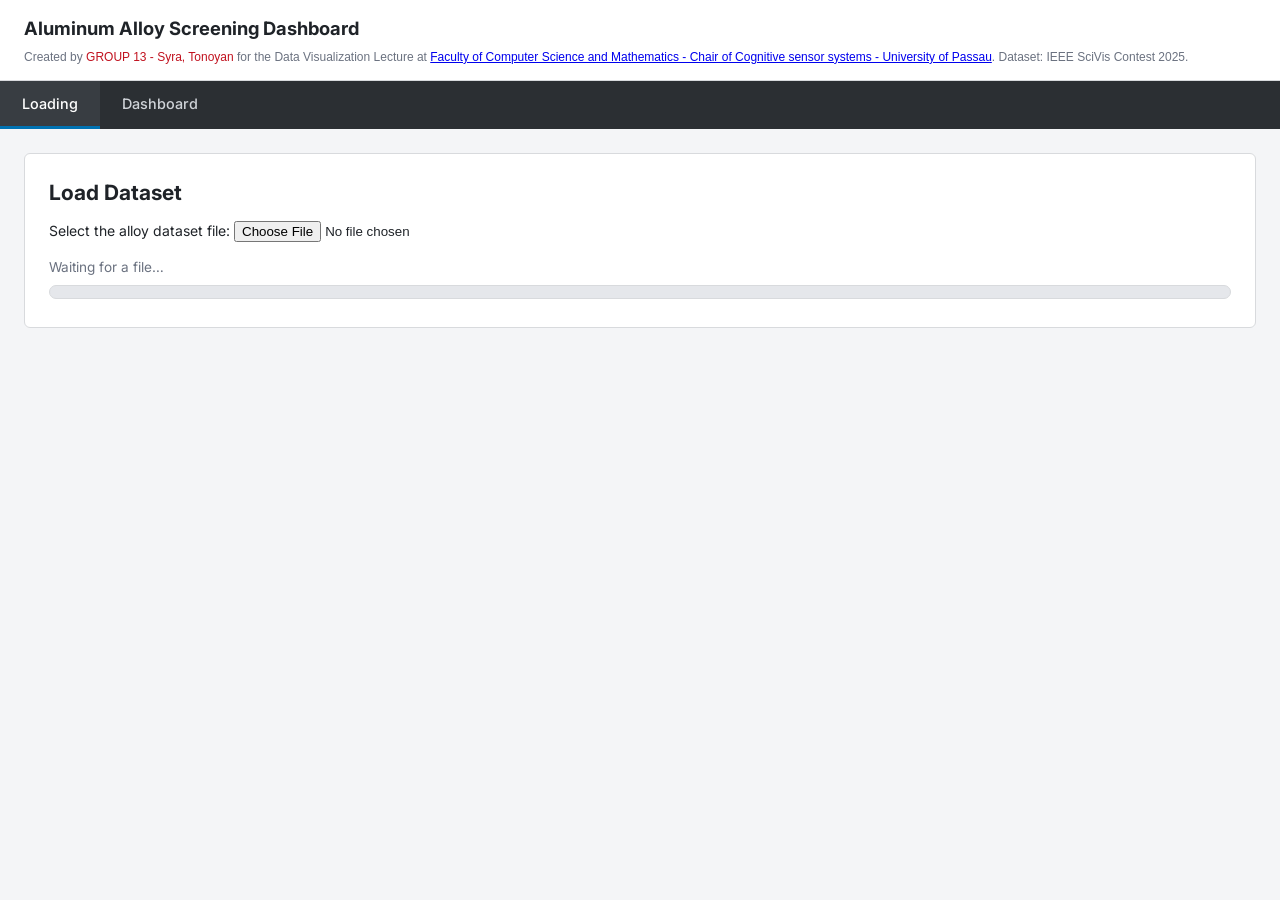
<file: src/index.html>
<!DOCTYPE html>
<!--
* Aluminum Alloy Screening Dashboard
* IEEE SciVis Contest 2025 - Data Visualization, University of Passau
* GROUP 13 - Syra, Tonoyan
*
* (Copyright University of Passau, Chair of Cognitive Sensor Systems).
-->

<html lang="en">
<head>
    <meta charset="UTF-8">
    <title>Aluminum Alloy Screening Dashboard</title>

    <link rel="stylesheet" type="text/css" href="style.css">
    <link rel="stylesheet" type="text/css" href="t1_modal.css">

    <!-- include d3 -->
    <script src="https://d3js.org/d3.v7.min.js"></script>

    <!-- shared cross-view session state (docs/pipeline_contract.md) -->
    <script src="datavis.js"></script>

    <!-- per-view components (see docs/project_schedule.md component ownership) -->
    <script src="loading_tab.js"></script>
    <script src="t1_modal.js"></script>
    <script src="t2_umap.js"></script>
    <script src="t3_violin.js"></script>
    <script src="t4_filter.js"></script>
    <script src="t5_spider.js"></script>
    <script src="t6_table.js"></script>
</head>

<body onload="init()">

<header id="appHeader">
    <div id="headerTitle">
        <h1>Aluminum Alloy Screening Dashboard</h1>
        <p id="credits">
            Created by <span class="instructions">GROUP 13 - Syra, Tonoyan</span>
            for the Data Visualization Lecture at <a href="https://www.fim.uni-passau.de/digitale-bildverarbeitung">Faculty of Computer
            Science and Mathematics - Chair of Cognitive sensor systems - University of Passau</a>.
            Dataset: IEEE SciVis Contest 2025.
        </p>
    </div>

    <!-- Placeholder for T1 project chips, appear when "Apply" button is clicked (t1_modal.js) -->
    <div id="projectChips"></div>

     <!-- openProjectModal() in t1_modal.js, switching of hidden attribute in loading_tab.js -->
    <button id="addProjectBtn" class="btn-primary" onclick="openProjectModal()" hidden>+ Add Project</button>
</header>


<!--  Client Project Setup window T1  -->
<div id="projectModalOverlay" class="modal-overlay" hidden> <!--openProjectModal() clears hidden-->
    <div class="modal" role="dialog" aria-modal="true" aria-labelledby="modalTitle">
        <div class="modal-header">
            <h2 id="modalTitle">Client Project Setup</h2>
            <button class="modal-close" onclick="closeProjectModal()" aria-label="Close">&times;</button>
        </div>

        <!-- t1_modal.js fills one or two .project-form columns in here -->
        <div class="project-forms" id="projectFormArea"></div>

        <!-- reveals the 7 secondary-tier property rows in every form -->
        <button id="t1SeeMoreBtn" class="btn-secondary" onclick="toggleT1Secondary()">See more (7 secondary properties)</button>

        <button id="addProjectBBtn" class="btn-secondary" onclick="addProjectB()">+ Add Project B</button>
        <button id="removeProjectBBtn" class="btn-secondary" onclick="removeProjectB()" hidden>&times; Remove Project B</button>

        <div class="modal-actions">
            <button class="btn-secondary" onclick="closeProjectModal()">Cancel</button>
            <button id="applyProjectBtn" class="btn-primary" onclick="applyProjects()">Apply</button>
        </div>
    </div>
</div>


<!-- Tab bar: Loading (default) -> Dashboard (T1-T6 workflow) -->
<nav id="tabBar">
    <button class="tablink" id="defaultOpen" onclick="openPage('Loading', this)">Loading</button>
    <button class="tablink" onclick="openPage('Dashboard', this)">Dashboard</button>
</nav>


<!-- Loading tab: file upload, progress bar, post-load data preview     -->

<section id="Loading" class="tabcontent">

    <div class="panel">
        <h2>Load Dataset</h2>
        <p>Select the alloy dataset file: <input id="upload" type="file"></p>

        <!-- loading animation -->
        <div id="loadingProgress" class="progress-block">
            <div class="progress-step-label" id="progressStepLabel">Waiting for a file…</div>
            <div class="progress-track">
                <div class="progress-fill" id="progressFill"></div>
            </div>
            <div class="progress-steps-count" id="progressStepsCount"></div>
        </div>
    </div>

    <div class="panel" id="dataPreviewPanel" hidden> <!-- filled by loading_tab.js -->
        <h2>Data Preview</h2>
        <p>Read-only inspection of the full dataset</p>
        <div id="dataTable"></div>
        <div class="pagination">
            <button id="prevPageBtn">Previous</button>
            <span id="pageCounter">Page 1 of 1</span>
            <button id="nextPageBtn">Next</button>
        </div>
    </div>

</section>

<!--Dashboard tab: T2 | T3 | T4 top row, T5 + T6 bottom strip  -->
<section id="Dashboard" class="tabcontent">
    <div class="dashboard-workflow">

        <!-- T2: UMAP overview -->
        <div class="view-panel view-t2" id="panel-t2">
            <div class="view-header">
                <h2>Overview</h2>
                <span class="view-tag">T2</span>
            </div>
            <div class="view-body">
                <div class="view-legend" id="legendT2Controls">
                    <b>Drag</b>: select a region &nbsp;·&nbsp;
                    <b>Double-click</b>: clear selection &nbsp;·&nbsp;
                    <b>Hover</b> a bubble: family, count, property medians
                </div>
                <div id="legendT2" class="shared-legend"></div>
                <canvas id="canvasT2" width="1100" height="320"></canvas>
                <div class="view-placeholder" id="placeholderT2">Waiting for data to load…</div>
            </div>
        </div>

        <!-- T3: violin plot -->
        <div class="view-panel view-t3" id="panel-t3">
            <div class="view-header">
                <h2>Property Distributions</h2>
                <span class="view-tag">T3</span>
                <button id="seeMoreBtn" class="btn-secondary" hidden>See more</button>
            </div>
            <div class="view-body">
                <div class="view-legend" id="legendT3">
                    <b>Left-click</b> column: toggle focus on/off &nbsp;·&nbsp;
                    <b>Left-drag</b>: filter selection &nbsp;·&nbsp;
                    <b>Right-drag</b>: zoom &nbsp;·&nbsp;
                    <b>Right-click</b>: cancel zoom &nbsp;·&nbsp;
                    <b>Middle-click</b>: cancel filter selection
                </div>
                <canvas id="canvasT3" width="1100" height="320"></canvas>
                <div class="view-placeholder" id="placeholderT3">Waiting for data to load…</div>
            </div>
        </div>

        <!-- T4: linked scatter / filter panel -->
        <div class="view-panel view-t4" id="panel-t4">
            <div class="view-header">
                <h2>Filter &amp; Select</h2>
                <span class="view-tag">T4</span>
            </div>
            <div class="view-body">
                <div class="view-legend" id="legendT4Controls">
                    <b>Click</b> a point: pick/remove alloy (max 4 per project) &nbsp;·&nbsp;
                    <b>Drag</b>: zoom this panel to a region &nbsp;·&nbsp;
                    <b>Middle-click</b>: reset this panel's zoom
                </div>
                <div id="legendT4" class="shared-legend"></div>

                <!-- only shown in dual-project mode; controls which project the next T4 click picks into -->
                <div id="t4ProjectToggle" class="t4-project-toggle" hidden>
                    <button id="t4ToggleA" class="t4-toggle-btn active" data-project="A">Project A</button>
                    <button id="t4ToggleB" class="t4-toggle-btn" data-project="B">Project B</button>
                </div>

                <!-- the 3 default plots sit next to each other in one row -->
                <div class="t4-row" id="t4DefaultRow">
                    <div class="scatter-panel" id="panelT4-1">
                        <div class="axis-select"><span>YS vs CSC</span></div>
                        <div class="canvas-stack">
                            <canvas id="canvasT4-1" width="360" height="240"></canvas>
                            <canvas id="canvasT4-1-ov" class="t4-overlay" width="360" height="240"></canvas>
                        </div>
                    </div>

                    <div class="scatter-panel" id="panelT4-2">
                        <div class="axis-select">
                            <label>X: <select id="t4-2-x"></select></label>
                            <label>Y: <select id="t4-2-y"></select></label>
                        </div>
                        <div class="canvas-stack">
                            <canvas id="canvasT4-2" width="360" height="240"></canvas>
                            <canvas id="canvasT4-2-ov" class="t4-overlay" width="360" height="240"></canvas>
                        </div>
                    </div>

                    <div class="scatter-panel" id="panelT4-bar">
                        <div class="axis-select"><span>Scrap composition</span></div>
                        <canvas id="canvasT4-bar" width="360" height="240"></canvas>
                    </div>
                </div>

                <!-- added plots (max 3) appear here, in a row below the defaults -->
                <div class="t4-row" id="t4ExtraPlots"></div>

                <button id="addPlotBtn" class="btn-secondary">+ Add plot</button>
                <div class="view-placeholder" id="placeholderT4">Waiting for data to load…</div>
            </div>
        </div>

        <!-- T5 + T6 bottom strip -->
        <div class="view-strip view-t5t6" id="panel-t5t6">

            <!-- T5: spider chart comparison -->
            <div class="view-panel view-t5" id="panel-t5">
                <div class="view-header">
                    <h2>Compare Candidates</h2>
                    <span class="view-tag">T5</span>
                </div>
                <div class="view-body spider-body">
                    <div class="view-legend" id="legendT5">
                        <b>Red vertex</b> (filled = Project A, ring = Project B): fails that property's constraint &nbsp;·&nbsp;
                        <b>Amber ring</b>: this alloy's recipe would exceed available scrap stock &nbsp;·&nbsp;
                        &#9888; single alloy exceeds stock &nbsp;·&nbsp;
                        &#8627; this alloy + its paired A/B alloy together exceed stock
                    </div>
                    <canvas id="canvasT5-A" width="320" height="320"></canvas>
                    <canvas id="canvasT5-B" width="320" height="320" hidden></canvas>
                    <div id="alertBanner" class="alert-banner"></div> <!-- Alert banner for T5 -->
                    <div class="view-placeholder" id="placeholderT5">Select up to 4 alloys in T4 to compare.</div>
                </div>
            </div>

            <!-- T6: characteristics lookup table -->
            <div class="view-panel view-t6" id="panel-t6">
                <div class="view-header">
                    <h2>Characteristics</h2>
                    <span class="view-tag">T6</span>
                </div>
                <div class="view-body">
                    <div class="t6-body">
                        <div class="t6-table-wrap" id="t6Wrap">
                            <div id="tableT6"></div>
                        </div>
                    </div>
                    <div class="view-placeholder" id="placeholderT6">Select alloys in T4 to see full details.</div>
                </div>
            </div>

        </div>
    </div>
</section>

</body>
</html>
</file>
<file: src/style.css>
/* Aluminum Alloy Screening Dashboard - main.css (shared skeleton) */


@import url("https://fonts.googleapis.com/css2?family=Inter:wght@400;500;600;700&display=swap");

:root {
    /* Wong / Okabe-Ito 7-family palette */
    --color-ks1295: #E69F00;
    --color-6082:   #56B4E9;
    --color-2024:   #009E73;
    --color-batbox: #0072B2;
    --color-3003:   #D55E00;
    --color-4032:   #CC79A7;
    --color-mixed:  #888888;

    /* project constraint lines */
    --color-constraint: #222222;

    /* alert channels */
    --color-danger:  #C1121F;
    --color-warning: #E69F00;
    --color-success: #1E8E3E;

    /* type */
    --font-base: "Inter", -apple-system, "Segoe UI", Helvetica, Arial, sans-serif;

    /* spacing scale (base unit 8px) */
    --space-1: 4px;
    --space-2: 8px;
    --space-3: 16px;
    --space-4: 24px;
    --space-5: 32px;

    /* chrome */
    --page-bg:     #f4f5f7;
    --panel-bg:    #ffffff;
    --canvas-bg:   #ffffff;
    --border-color:#d8dadd;
    --text-color:  #1f2328;
    --text-muted:  #6b7280;
    --radius:      6px;
}

* { box-sizing: border-box; }

/* Guarantee [hidden] always wins: several rules below (e.g. `.view-body
   canvas`, `.view-placeholder`) set an explicit `display` at equal or
   higher specificity than the UA default `[hidden]{display:none}`, which
   would otherwise silently keep JS-hidden elements visible. */
[hidden] { display: none !important; }

body {
    height: 100%;
    margin: 0;
    font: 14px/1.4 var(--font-base);
    color: var(--text-color);
    background: var(--page-bg);
}

h1, h2, h3, h4 { font-family: var(--font-base); margin: 0 0 var(--space-2); }


/* HEADER BAR + T1 LEGEND CHIPS*/

#appHeader {
    display: flex;
    align-items: center;
    justify-content: space-between;
    gap: var(--space-3);
    padding: var(--space-3) var(--space-4);
    background: var(--panel-bg);
    border-bottom: 1px solid var(--border-color);
}

#headerTitle h1 { font-size: 1.15rem; }

#credits {
    font: 12px sans-serif;
    color: var(--text-muted);
    margin: 0;
}

.instructions { color: var(--color-danger); }
.optional { color: darkgreen; }

#projectChips {
    display: flex;
    align-items: center;
    gap: var(--space-2);
    flex: 1;
    justify-content: center;
    flex-wrap: wrap;
}

.project-chip {
    display: inline-flex;
    align-items: center;
    gap: var(--space-1);
    padding: var(--space-1) var(--space-2);
    border-radius: 999px;
    border: 1px solid var(--border-color);
    background: #fafafa;
    font-size: 0.8rem;
    cursor: pointer;
    /* never narrower than 72px; once a long name pushes it to 90px the name
       stops growing and truncates with an ellipsis instead */
    min-width: 72px;
    max-width: 90px;
}

.project-chip:hover { background: #eee; }

.project-chip .chip-swatch {
    width: 10px;
    height: 10px;
    border-radius: 50%;
    flex-shrink: 0; /* the swatch keeps its size; only the name shrinks */
    background: var(--color-constraint);
}

/* min-width:0 lets a flex child shrink below its content size, which is what
   actually enables the ellipsis to kick in */
.project-chip .chip-name {
    overflow: hidden;
    text-overflow: ellipsis;
    white-space: nowrap;
    min-width: 0;
}

.project-chip.project-b .chip-swatch { background: #666; }


/* BUTTONS*/


.btn-primary, .btn-secondary {
    font: 500 0.85rem var(--font-base);
    padding: var(--space-2) var(--space-3);
    border-radius: var(--radius);
    border: 1px solid transparent;
    cursor: pointer;
}

.btn-primary {
    background: var(--color-batbox);
    color: #fff;
}
.btn-primary:hover { background: #005a91; }

.btn-secondary {
    background: #fff;
    border-color: var(--border-color);
    color: var(--text-color);
}
.btn-secondary:hover { background: #f0f0f0; }

/* T4 project toggle — controls which project a new click picks into */
.t4-project-toggle { display: flex; gap: 4px; margin-bottom: var(--space-2); }
.t4-toggle-btn {
    font: 500 0.8rem var(--font-base);
    padding: 4px 12px;
    border-radius: var(--radius);
    border: 1px solid var(--border-color);
    background: #fff;
    color: var(--text-color);
    cursor: pointer;
}
.t4-toggle-btn.active { background: #111827; border-color: #111827; color: #fff; }


/* TAB BAR*/


#tabBar {
    display: flex;
    background: #2b2f33;
}

.tablink {
    background-color: transparent;
    color: #cfd3d8;
    border: none;
    outline: none;
    cursor: pointer;
    padding: 14px 22px;
    font: 500 0.9rem var(--font-base);
    border-bottom: 3px solid transparent;
}

.tablink:hover { background-color: #383d42; color: #fff; }

.tablink.active {
    color: #fff;
    border-bottom-color: var(--color-batbox);
    background-color: #383d42;
}

.tabcontent {
    display: none;
    padding: var(--space-4);
}

.tabcontent.active { display: block; }


/* GENERIC PANNEL*/

.panel {
    background: var(--panel-bg);
    border: 1px solid var(--border-color);
    border-radius: var(--radius);
    padding: var(--space-4);
    margin-bottom: var(--space-4);
}


/* LOADING TAB*/


.progress-block { margin-top: var(--space-3); }

.progress-step-label {
    font-size: 0.85rem;
    color: var(--text-muted);
    margin-bottom: var(--space-2);
}

.progress-track {
    position: relative;
    width: 100%;
    height: 14px;
    background: #e5e7eb;
    border: 1px solid var(--border-color);
    border-radius: 7px;
    overflow: hidden;
}

.progress-fill {
    position: absolute;
    left: 0;
    top: 0;
    height: 100%;
    width: 0%;
    background: linear-gradient(90deg, var(--color-batbox), var(--color-2024));
    border-radius: 7px 0 0 7px;
    transition: width 0.4s ease;
}

/* animated stripe while a step is actively running */
.progress-fill.is-active {
    background-image: linear-gradient(
        45deg,
        rgba(255, 255, 255, 0.28) 25%,
        transparent 25%,
        transparent 50%,
        rgba(255, 255, 255, 0.28) 50%,
        rgba(255, 255, 255, 0.28) 75%,
        transparent 75%,
        transparent
    );
    background-size: 28px 28px;
    animation: progress-stripes 0.9s linear infinite;
}

.progress-fill.is-complete { background: linear-gradient(90deg, var(--color-2024), var(--color-2024)); }

@keyframes progress-stripes {
    from { background-position: 0 0; }
    to   { background-position: 28px 0; }
}

.progress-steps-count {
    font-size: 0.75rem;
    color: var(--text-muted);
    margin-top: var(--space-1);
    text-align: right;
}


/* DATA PREVIEW*/


.dataTableClass {
    width: 100%;
    border-collapse: collapse;
    font-size: 0.78rem;
}

.tableHeaderClass {
    border: 1px solid var(--border-color);
    padding: 5px 8px;
    background-color: #eef0f2;
    font-weight: 600;
    text-transform: uppercase;
    position: sticky;
    top: 0;
}

.tableBodyClass {
    border: 1px solid var(--border-color);
    padding: 5px 8px;
    white-space: nowrap;
    max-width: 140px;
    overflow: hidden;
    text-overflow: ellipsis;
}

.tableBodyClass:hover { background: rgba(0, 0, 0, 0.06); cursor: default; }

#dataTable { max-height: 60vh; overflow: auto; border: 1px solid var(--border-color); }

.pagination {
    display: flex;
    align-items: center;
    gap: var(--space-3);
    margin-top: var(--space-3);
}

.pagination button {
    font: 500 0.8rem var(--font-base);
    padding: var(--space-1) var(--space-3);
    border-radius: var(--radius);
    border: 1px solid var(--border-color);
    background: #fff;
    cursor: pointer;
}

.pagination button:disabled { opacity: 0.4; cursor: not-allowed; }

/* Dashboard workflow layout: T2 | T3 | T4  +  T5/T6 bottom strip*/


.dashboard-workflow {
    display: grid;
    grid-template-columns: 1fr;
    gap: var(--space-4);
}

/* T2, T3, T4 each occupy their own full-width row */
.view-t2, .view-t3, .view-t4 { grid-column: 1; min-height: 260px; }

/* T5 + T6 share a single row, side by side */
.view-strip.view-t5t6 {
    grid-column: 1;
    display: grid;
    grid-template-columns: 1fr 1fr;
    gap: var(--space-4);
}

.view-panel {
    position: relative;
    background: var(--panel-bg);
    border: 1px solid var(--border-color);
    border-radius: var(--radius);
    display: flex;
    flex-direction: column;
    min-height: 340px;
}

.view-header {
    display: flex;
    align-items: center;
    gap: var(--space-2);
    padding: var(--space-2) var(--space-3);
    border-bottom: 1px solid var(--border-color);
}

.view-header h2 { font-size: 0.95rem; flex: 1; }

.view-tag {
    font: 600 0.7rem var(--font-base);
    color: var(--text-muted);
    background: #eef0f2;
    padding: 2px 6px;
    border-radius: 4px;
}

.view-body {
    position: relative;
    flex: 1;
    padding: var(--space-3);
    overflow: auto;
}

.view-legend {
    font-size: 11px;
    color: var(--text-muted);
    margin-bottom: var(--space-2);
    line-height: 1.5;
}

.view-body canvas {
    background: var(--canvas-bg);
    width: 100%;
    max-width: 100%;
    display: block;
}

/* Explicit CSS display height for the T3 canvas. setupHiDPICanvas overwrites
   the width/height ATTRIBUTES (the backing store)*/
#canvasT3 { height: 360px; }


#canvasT2 { height: 520px; }

/* placeholder state shown until session.loaded === true*/
.view-placeholder {
    position: absolute;
    inset: var(--space-3);
    display: flex;
    align-items: center;
    justify-content: center;
    text-align: center;
    color: var(--text-muted);
    font-size: 0.85rem;
    border: 1px dashed var(--border-color);
    border-radius: var(--radius);
    background: repeating-linear-gradient(
        45deg,
        rgba(0, 0, 0, 0.015),
        rgba(0, 0, 0, 0.015) 8px,
        transparent 8px,
        transparent 16px
    );
}

/* T3 "see more" secondary attributes */
#seeMoreBtn { margin-left: auto; }

/* T4 scatter sub-panels + shared legend */
.shared-legend {
    display: flex;
    gap: var(--space-3);
    flex-wrap: wrap;
    margin-bottom: var(--space-3);
    font-size: 0.75rem;
}


.t4-row {
    display: flex;
    gap: var(--space-3);
    flex-wrap: wrap;
    margin-bottom: var(--space-3);
}

/* each panel shares the row equally*/
.t4-row .scatter-panel {
    flex: 1 1 0;
    min-width: 0;
    margin-bottom: 0;
}

.scatter-panel { margin-bottom: var(--space-3); }

.axis-select {
    display: flex;
    gap: var(--space-3);
    margin-bottom: var(--space-2);
    font-size: 0.8rem;
}

/* T5 spider strip */
.spider-body {
    display: flex;
    gap: var(--space-4);
    align-items: flex-start;
    flex-wrap: wrap;
}

.spider-body canvas { width: 320px; height: 320px; max-width: 100%; }
.spider-body .view-legend { flex-basis: 100%; }

.alert-banner {
    flex-basis: 100%;
    order: 2;
    font-size: 0.85rem;
    color: var(--color-warning);
    font-weight: 600;
}

/* single vs combined stock alerts: different leading glyph AND indent 2 channels*/
.alert-line { padding: 1px 0; }
.alert-single { margin-left: 0; }
.alert-combined { margin-left: var(--space-3); font-weight: 500; }


/*TEXTURE FILL SWATCHES*/


.legend-swatch {
    display: inline-block;
    width: 14px;
    height: 14px;
    border-radius: 3px;
    border: 1px solid rgba(0, 0, 0, 0.25);
    vertical-align: middle;
}

.texture-ks1295 { background-color: var(--color-ks1295); }

.texture-6082 {
    background-color: var(--color-6082);
    background-image: repeating-linear-gradient(0deg, rgba(255,255,255,.55) 0 2px, transparent 2px 5px);
}

.texture-2024 {
    background-color: var(--color-2024);
    background-image: radial-gradient(rgba(255,255,255,.6) 1px, transparent 1.4px);
    background-size: 5px 5px;
}

.texture-batbox {
    background-color: var(--color-batbox);
    background-image: repeating-linear-gradient(45deg, rgba(255,255,255,.55) 0 2px, transparent 2px 5px);
}

.texture-3003 {
    background-color: var(--color-3003);
    background-image:
        repeating-linear-gradient(45deg, rgba(255,255,255,.4) 0 2px, transparent 2px 5px),
        repeating-linear-gradient(-45deg, rgba(255,255,255,.4) 0 2px, transparent 2px 5px);
}

.texture-4032 {
    background-color: var(--color-4032);
    background-image: repeating-linear-gradient(90deg, rgba(255,255,255,.55) 0 2px, transparent 2px 5px);
}

.texture-mixed {
    background-color: var(--color-mixed);
    background-image: radial-gradient(rgba(255,255,255,.5) 1px, transparent 1.2px);
    background-size: 4px 4px;
}


/* REUSED ELEMENTS*/


svg { font: 10px sans-serif; }

.axis line, .axis path { fill: none; stroke: #000; shape-rendering: crispEdges; }
.axis text { fill: black; }

fieldset { border-width: 0; }

div.tooltip {
    position: absolute;
    text-align: left;
    padding: 6px 8px;
    background: #313639;
    color: #f9f9f9;
    border-radius: 8px;
    pointer-events: none;
    font-size: 0.7rem;
    z-index: 50;
}

.t6-body { display: flex; gap: var(--space-4); flex-wrap: wrap; }
.t6-table-wrap { flex: 1 1 260px; min-width: 220px; overflow-x: auto; }

.t6-table { width: 100%; border-collapse: collapse; font-size: 12px; }
.t6-table th, .t6-table td { padding: 4px 8px; border-bottom: 1px solid #eee; text-align: left; white-space: nowrap; }
.t6-table td:not(:first-child), .t6-table th:not(:first-child) { text-align: right; }

/* Recipe / Output properties group headers */
.t6-section td {
    font: 600 10px var(--font-base);
    text-transform: uppercase;
    letter-spacing: .03em;
    color: var(--text-muted);
    background: #f6f7f8;
    border-bottom: 1px solid var(--border-color);
    padding-top: 8px;
}

/* fails that project's effective threshold */
.t6-cell-red { background: rgba(193, 18, 31, 0.14); }
/* recipe cell for a scrap family implicated in a stock alert */
.t6-cell-amber { background: rgba(230, 159, 0, 0.24); }
/* best value for this property row within its table */
.t6-cell-best { color: var(--color-success); font-weight: 700; }

/* visual boundary between A's columns (left) and B's columns (right) in
   the single merged T6 table */
.t6-b-divider { border-left: 2px solid var(--border-color); }

/* T5 axis-label hover -> matching T6 row.*/
.t6-row-hover { background: rgba(0, 0, 0, 0.06); }
.t6-row-hover td:first-child { border-left: 3px solid #555; padding-left: 5px; }
.t6-row-hover td { border-top: 2px solid var(--color-constraint); border-bottom: 2px solid var(--color-constraint); }


.legend-item   { display: inline-flex; align-items: center; gap: 4px; margin: 0 12px 4px 0; font-size: 12px; }
.legend-swatch { width: 12px; height: 12px; display: inline-block; border-radius: 2px; }
.shared-legend { margin-bottom: 8px; }

/* T2 legend: two tiny canvases per family (filled+textured swatch, then
   the fringe marker outline) drawn with the exact same code as the chart */
.legend-swatch-canvas, .legend-marker-canvas { width: 16px; height: 16px; vertical-align: middle; }
.legend-caption { flex-basis: 100%; color: var(--text-muted); font-size: 0.7rem; margin-top: 2px; }
.t4-row        { display: flex; flex-wrap: wrap; gap: 12px; margin-bottom: 8px; }
.scatter-panel { display: flex; flex-direction: column; gap: 4px; }
.axis-select   { font-size: 11px; color: #333; }

/* Perf: each T4 scatter panel stacks a base canvas (the 324K-point cloud,
   axes, constraint lines — redrawn rarely) under a transparent overlay
   canvas (picks + live drag rectangle — redrawn on every pick/drag frame).
   The base sets the box's height via normal flow; the overlay is pinned
   on top of it and never intercepts the mouse, so events still reach the
   base canvas underneath unchanged. */
.canvas-stack { position: relative; }
.canvas-stack canvas.t4-overlay {
    position: absolute;
    top: 0;
    left: 0;
    width: 100%;
    height: 100%;
    pointer-events: none;
    /* .view-body canvas (below) sets an opaque background on every canvas;
       without overriding it here the overlay's own white background would
       sit on top of the base canvas and hide the entire point cloud. */
    background: transparent;
}
</file>
<file: src/t1_modal.css>
/*
* t1_modal.css - T1 Project Setup modal
*/

.modal-overlay {
    position: fixed;
    inset: 0;
    background: rgba(0, 0, 0, 0.45);
    display: flex;
    align-items: center;
    justify-content: center;
    z-index: 100;
}

.modal-overlay[hidden] { display: none; }

.modal {
    background: #fff;
    border-radius: var(--radius);
    width: min(880px, 92vw);
    max-height: 88vh;
    overflow-y: auto;
    padding: var(--space-4);
    box-shadow: 0 12px 32px rgba(0, 0, 0, 0.25);
}

.modal-header {
    display: flex;
    align-items: center;
    justify-content: space-between;
    margin-bottom: var(--space-3);
}

.modal-header h2 { font-size: 1.05rem; }

.modal-close {
    border: none;
    background: none;
    font-size: 1.2rem;
    cursor: pointer;
    color: var(--text-muted);
}

.project-forms {
    display: grid;
    grid-template-columns: 1fr;
    gap: var(--space-4);
}

.project-forms.dual { grid-template-columns: 1fr 1fr; }

.project-form {
    border: 1px solid var(--border-color);
    border-radius: var(--radius);
    padding: var(--space-3);
}

.project-form label {
    display: block;
    font-size: 0.8rem;
    color: var(--text-muted);
    margin-bottom: var(--space-1);
}

.project-form input[type="text"],
.project-form input[type="number"] {
    width: 100%;
    padding: var(--space-1) var(--space-2);
    border: 1px solid var(--border-color);
    border-radius: 4px;
    font: 0.85rem var(--font-base);
    margin-bottom: var(--space-3);
}

/* !important: without it, `.constraint-table input[type="number"]` below has
   equal specificity and comes later in the file, so it silently wins the
   cascade and the red border never appears even though the .invalid class
   is correctly applied by t1_modal.js. */
.project-form input.invalid,
.constraint-table input.invalid {
    border-color: var(--color-danger) !important;
}
.field-error {
    color: var(--color-danger);
    font-size: 0.7rem;
    margin-top: 2px;
    line-height: 1.2;
}

/* "Range: min – max" helper text under each threshold input */
.field-hint {
    color: var(--text-muted);
    font-size: 0.7rem;
    margin-top: 2px;
    line-height: 1.2;
}

.constraint-table {
    width: 100%;
    border-collapse: collapse;
    font-size: 0.8rem;
    margin-bottom: var(--space-3);
}

.constraint-table th, .constraint-table td {
    border: 1px solid var(--border-color);
    padding: var(--space-1) var(--space-2);
    text-align: left;
}

.constraint-table th { background: #f0f1f3; font-weight: 600; }

.constraint-table tr.most-used td:first-child { font-weight: 600; }

/* secondary-tier rows are hidden until "See more" adds .show-secondary to
   the form container. (so typed into a secondary row values don't desappear). */
#projectFormArea:not(.show-secondary) .secondary-attr { display: none; }

#t1SeeMoreBtn { margin-top: var(--space-2); margin-right: var(--space-2); }

/* floor-input is type="text" (not type="number"), browser input styling and looks inconsistent hennce raw text. */
.constraint-table input[type="number"],
.constraint-table input[type="text"] {
    width: 100%;
    border: 1px solid var(--border-color);
    border-radius: 4px;
    padding: 2px 6px;
    font: 0.8rem var(--font-base);
    margin: 0;
}

.modal-actions {
    display: flex;
    justify-content: flex-end;
    gap: var(--space-2);
    margin-top: var(--space-3);
}

#addProjectBBtn, #removeProjectBBtn { margin-top: var(--space-2); }
</file>
